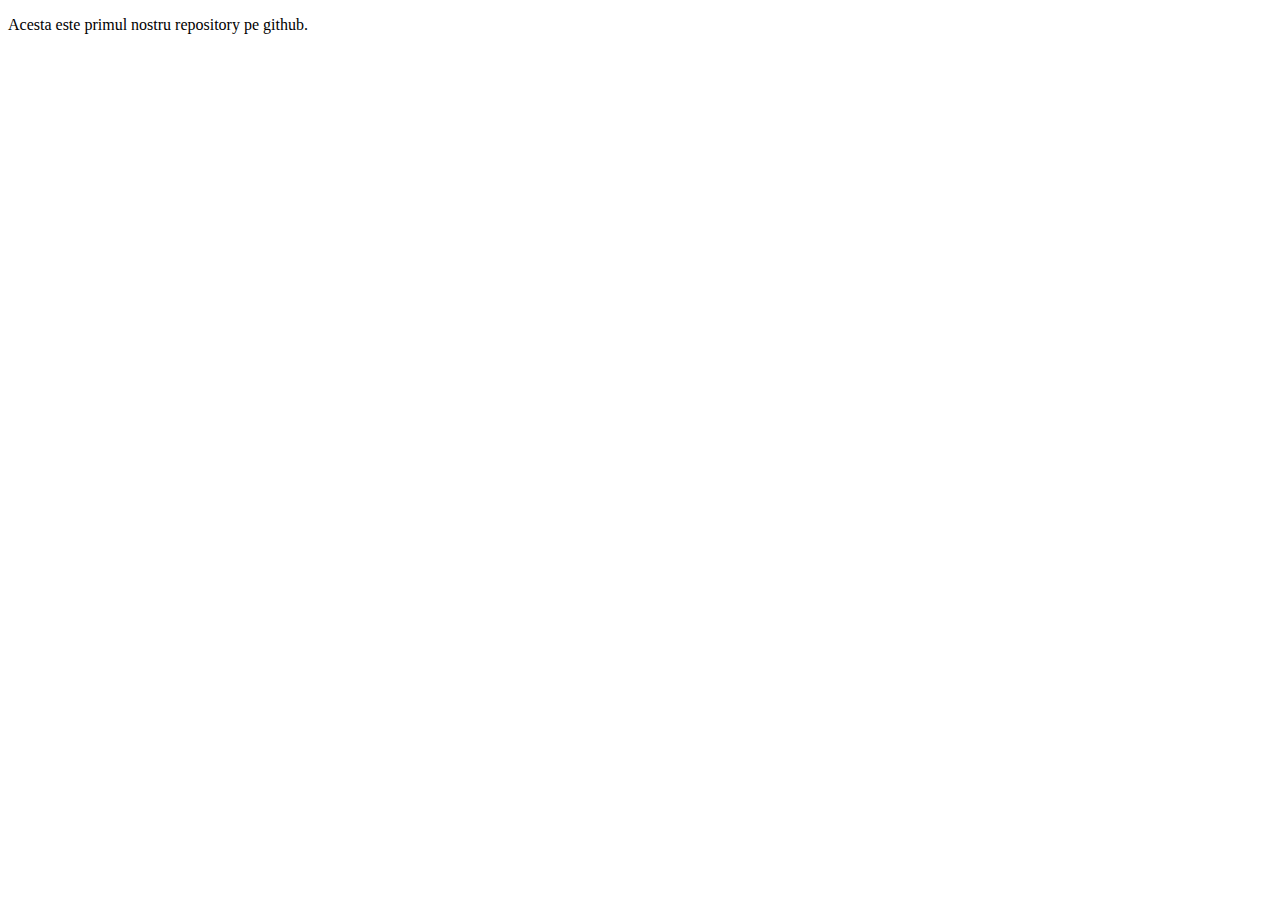
<file: index.html>
<!DOCTYPE html>
<html lang="en">
<head>
    <meta charset="UTF-8">
    <meta name="viewport" content="width=device-width, initial-scale=1.0">
    <title>Git & Github</title>
</head>
<body>
    <p>Acesta este primul nostru repository pe github.</p>
</body>
</html>
</file>
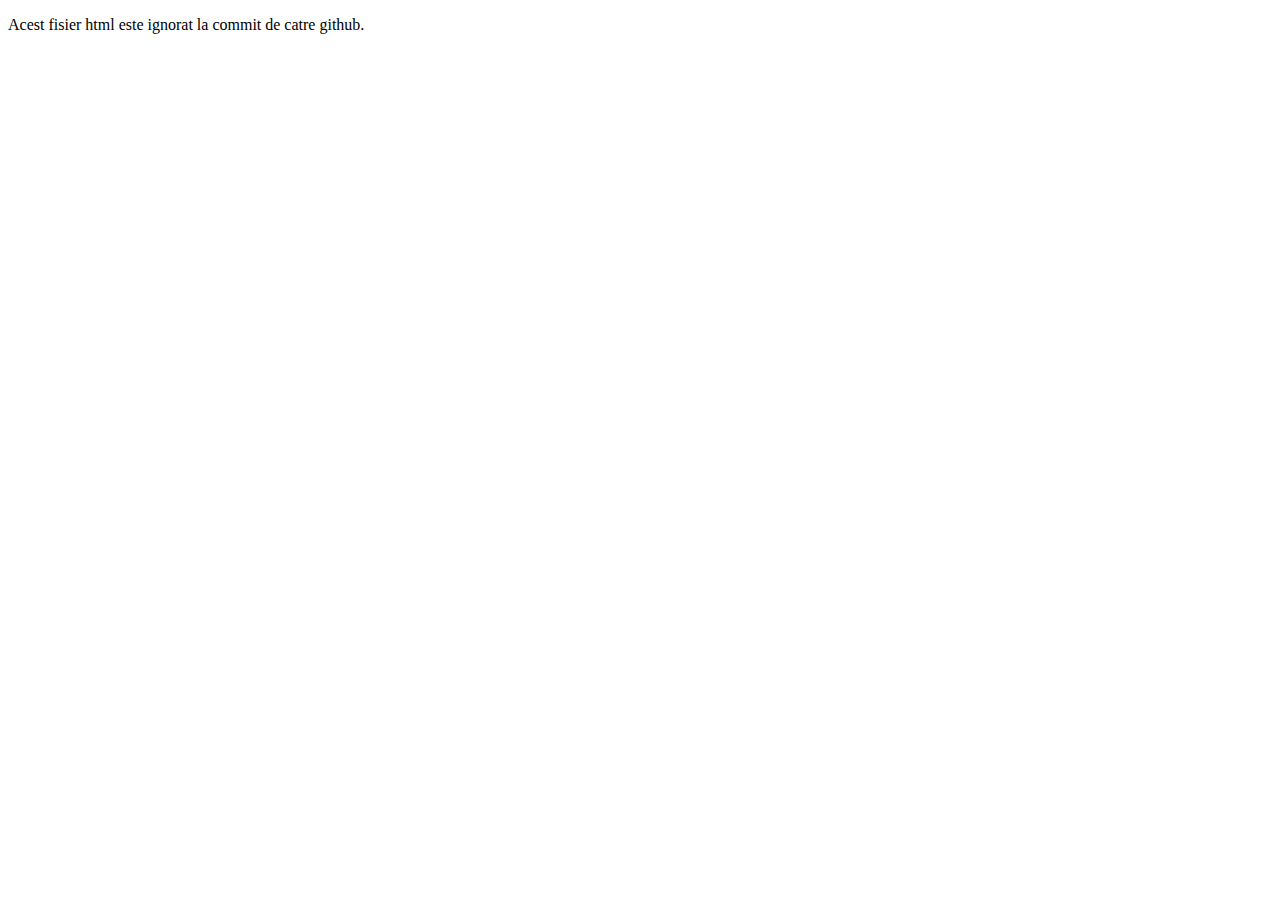
<file: ignored.html>
<!DOCTYPE html>
<html lang="en">
<head>
    <meta charset="UTF-8">
    <meta name="viewport" content="width=device-width, initial-scale=1.0">
    <title>Document</title>
</head>
<body>
    <p>Acest fisier html este ignorat la commit de catre github.</p>
</body>
</html>
</file>
